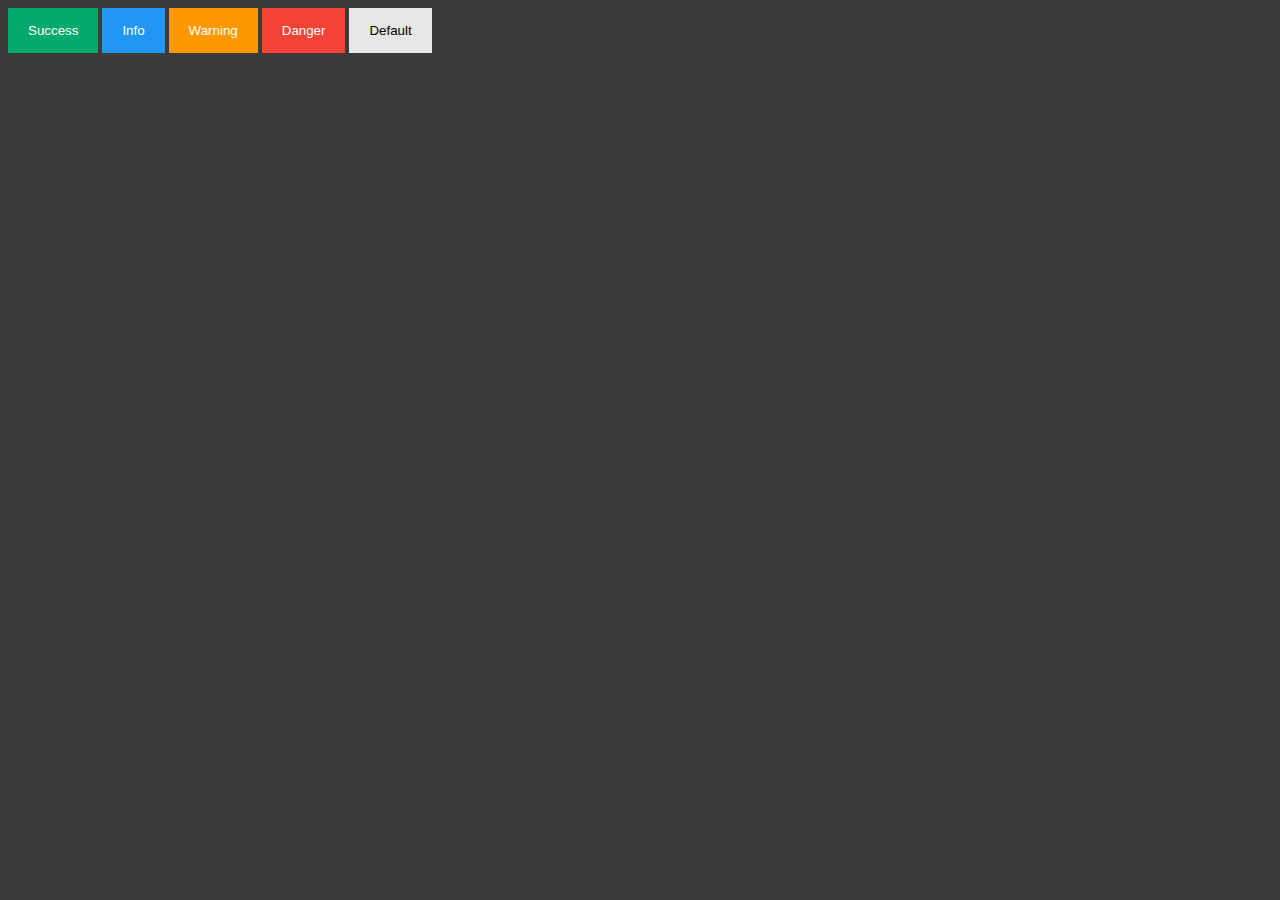
<file: Alert buttons/index.html>
<!DOCTYPE html>
<html lang="en">
<head>
  <meta charset="UTF-8">
  <meta name="viewport" content="width=device-width, initial-scale=1.0">
  <title>Alert buttons</title>
  <link rel="stylesheet" href="Styles.css">
</head>
<body>
  <button class="btn success">Success</button>
  <button class="btn info">Info</button>
  <button class="btn warning">Warning</button>
  <button class="btn danger">Danger</button>
  <button class="btn default">Default</button>
</body>
</html>
</file>
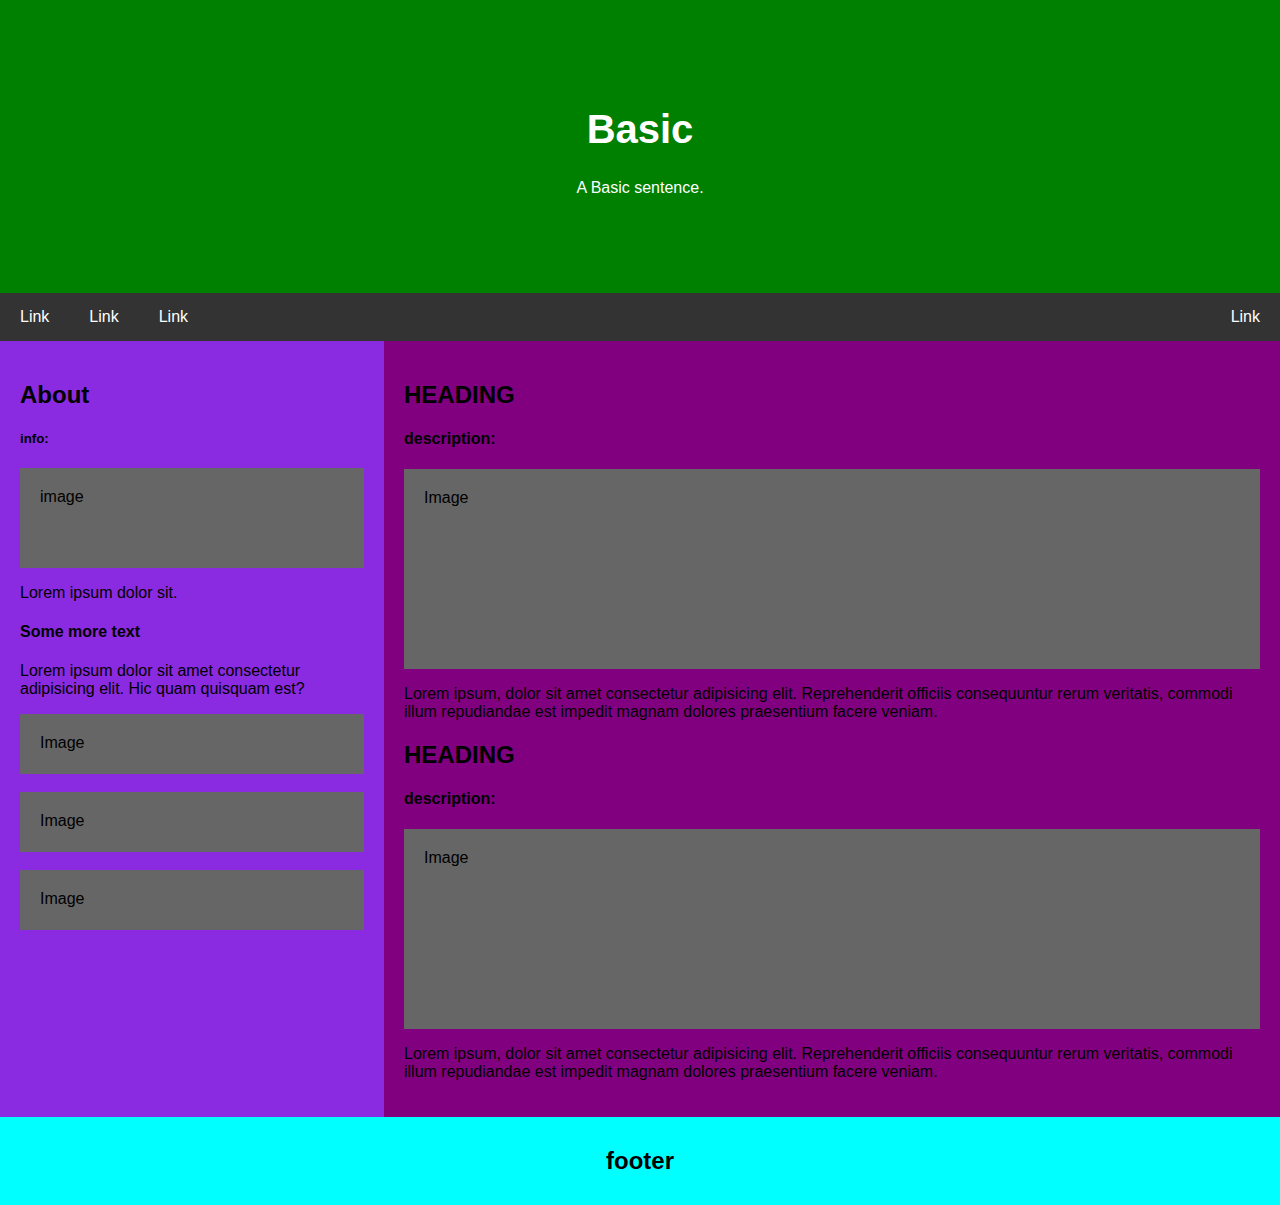
<file: Basic page/index.html>
<!DOCTYPE html>
<html lang="en">

<head>
  <meta charset="UTF-8" />
  <meta name="viewport" content="width=device-width, initial-scale=1.0" />
  <title>Basic</title>
  <link rel="stylesheet" href="styles.css" />
</head>

<body>

  <div class="header">
    <h1>Basic</h1>
    <p>A Basic sentence.</p>
  </div>

  <div class="navbar">
    <a href="#">Link</a>
    <a href="#">Link</a>
    <a href="#">Link</a>
    <a href="#" class="right">Link</a>
  </div>

  <div class="row">
    <div class="side">
      <h2>About</h2>
      <h5>info:</h5>
      <div class="fakeimg" style="height: 100px;;">image</div>
      <p>Lorem ipsum dolor sit.</p>
      <h4>Some more text</h4>
      <p>Lorem ipsum dolor sit amet consectetur adipisicing elit. Hic quam quisquam est?</p>
      <div class="fakeimg" style="height: 60px;">Image</div><br>
      <div class="fakeimg" style="height: 60px;">Image</div><br>
      <div class="fakeimg" style="height: 60px;">Image</div>
    </div>

    <div class="main">
      <h2>HEADING</h2>
      <h4>description:</h4>
      <div class="fakeimg" style="height: 200px;">Image</div>
      <p>Lorem ipsum, dolor sit amet consectetur adipisicing elit. Reprehenderit officiis consequuntur rerum veritatis,
        commodi illum repudiandae est impedit magnam dolores praesentium facere veniam.</p>

      <h2>HEADING</h2>
      <h4>description:</h4>
      <div class="fakeimg" style="height: 200px;">Image</div>
      <p>Lorem ipsum, dolor sit amet consectetur adipisicing elit. Reprehenderit officiis consequuntur rerum veritatis,
        commodi illum repudiandae est impedit magnam dolores praesentium facere veniam.</p>
    </div>
  </div>

  <div class="footer">
    <h2>footer</h2>
  </div>
</body>

</html>
</file>
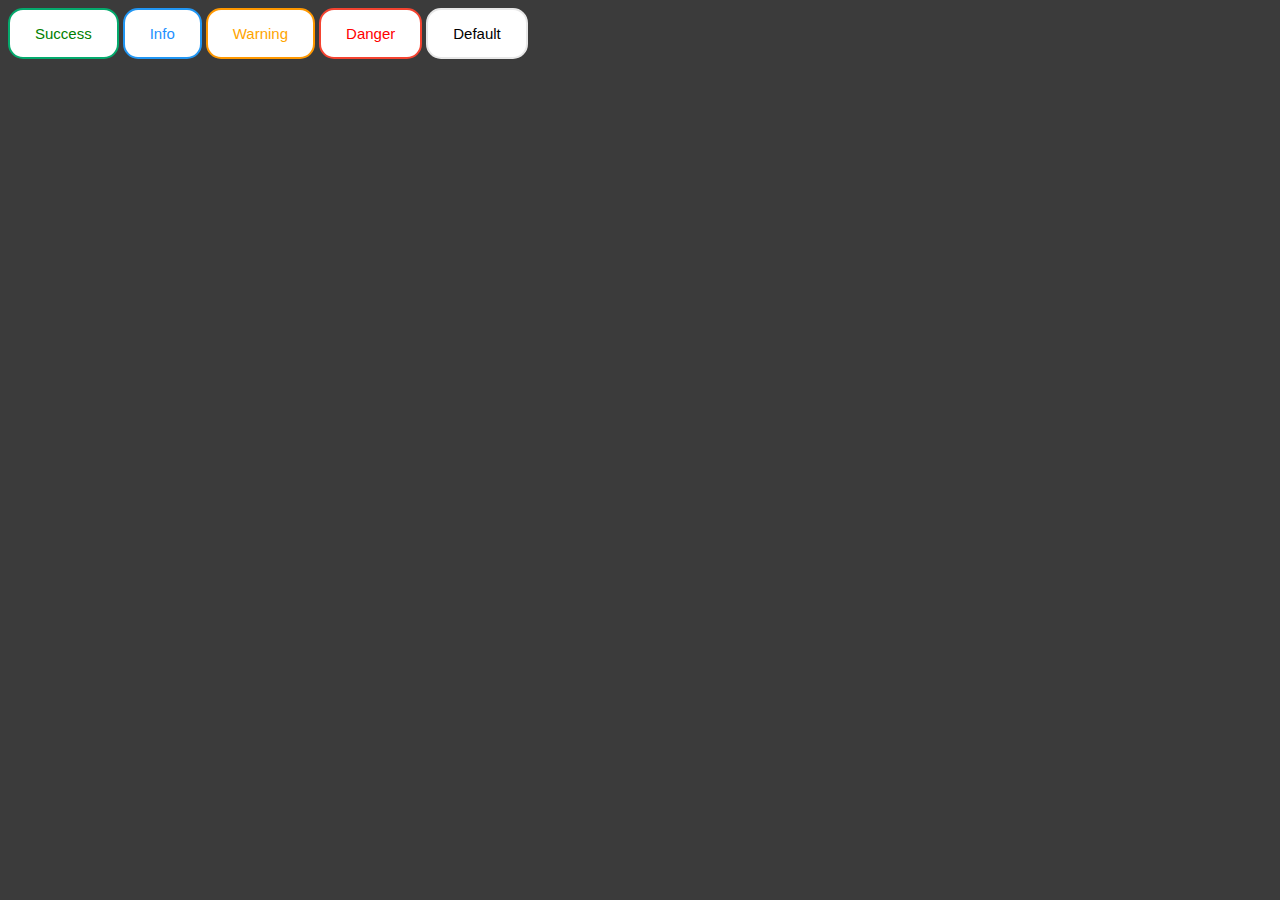
<file: Outline Buttons/index.html>
<!DOCTYPE html>
<html lang="en">

<head>
  <meta charset="UTF-8">
  <meta name="viewport" content="width=device-width, initial-scale=1.0">
  <title>Outline Buttons</title>
  <link rel="stylesheet" href="styles.css">
</head>

<body style="background-color: #3b3b3b;">
  <button class="btn success">Success</button>
  <button class="btn info">Info</button>
  <button class="btn warning">Warning</button>
  <button class="btn danger">Danger</button>
  <button class="btn default">Default</button>
</body>

</html>
</file>
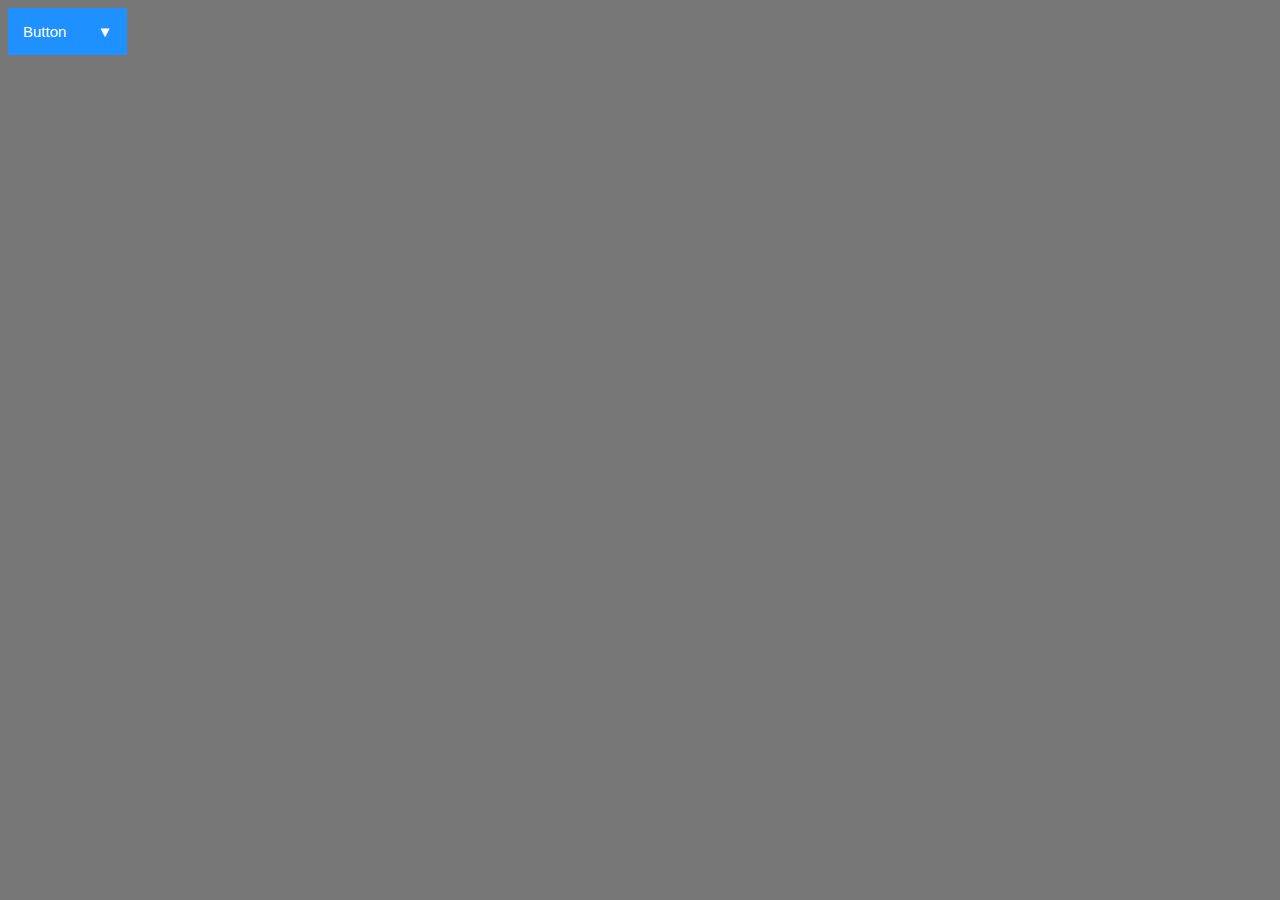
<file: Split buttons/index.html>
<!DOCTYPE html>
<html lang="en">
<head>
  <meta charset="UTF-8">
  <meta name="viewport" content="width=device-width, initial-scale=1.0">
  <title>Split buttons</title>
  <link rel="stylesheet" href="styles.css">
</head>
<body style="background-color: #777;">
  <button class="btn">Button</button>
  <div class="dropdown">
    <button class="btn" style="border-left: 1px solid dodgerblue;">
      <i class="arrow"></i>
    </button>
    <div class="dropdown-content">
      <a href="#">Link 1</a>
      <a href="#">Link 2</a>
      <a href="#">Link 3</a>
    </div>
  </div>
</body>
</html>
</file>
<file: Alert buttons/Styles.css>
body {
  background-color: #3b3b3b;
}

.btn {
  border: none;
  padding: 15px 20px;
  cursor: pointer;
  color: white;
}

.success {
  background-color: #04aa6d;
}
.success:hover {
  background-color: #46a049;
}

.info {
  background-color: #2196f3;
}
.info:hover {
  background-color: #0b77da;
}

.warning {
  background-color: #ff9800;
}
.warning:hover {
  background-color: #e68a00;
}

.danger {
  background-color: #f44336;
}
.danger:hover {
  background-color: #da190b;
}

.default {
  background-color: #e7e7e7;
  color: black;
}
.default:hover {
  background-color: #b5b5b5;
}
</file>
<file: Basic page/styles.css>
body {
  font-family: Arial, Helvetica, sans-serif;
  margin: 0;
  background-color: #aaa;
}

.header {
  padding: 80px;
  background-color: green;
  color: white;
  text-align: center;
}
.header h1 {
  font-size: 40px;
}

.navbar {
  overflow: hidden;
  background-color: #333;
}
/* styling navbar links */
.navbar a {
  text-decoration: none;
  float: left;
  color: white;
  display: block;
  padding: 15px 20px;
  text-align: center;
}
/* right aligned link */
.navbar a.right {
  float: right;
}

/* change background color on hover */
.navbar a:hover {
  background-color: #ddd;
  color: black;
}

/* proper sizing */
* {
  box-sizing: border-box;
}

/* column container */
.row {
  display: flex;
  flex-wrap: wrap;
}

/* create two uneven columns that sit next to eachother
sidebar/ left column */
.side {
  flex: 30%;
  padding: 20px;
  background-color: blueviolet;
}
/* main column */
.main {
  flex: 70%;
  padding: 20px;
  background-color: purple;
}

/* fakeimage */
.fakeimg {
  background-color: #666;
  width: 100%;
  padding: 20px;
}

/* footer */
.footer {
  background-color: aqua;
  padding: 10px;
  text-align: center;
}


/* responsive for mobile */
@media screen and (max-width: 700px){
  .row {
    flex-direction: column;
  }
}
/* reponsive for mobile */
@media screen and (max-width: 400px) {
  .navbar a {
    float: none;
    width: 100%;
  }
}
</file>
<file: Outline Buttons/styles.css>
.btn {
  cursor: pointer;
  padding: 15px 25px;
  font-size: 15px;
  color: black;
  border: 2px solid black;
  background-color: white;
  border-radius: 15px;
}

.success {
  border-color: #04aa6d;
  color: green;
}
.success:hover {
  background-color: #04aa6d;
  color: white;
}

.info {
  border-color: #2196f3;
  color: dodgerblue;
}
.info:hover {
  background-color: #2196f3;
  color: white;
}

.warning {
  border-color: #ff9800;
  color: orange;
}
.warning:hover {
  background-color: #ff9800;
  color: white;
}

.danger {
  border-color: #f44330;
  color: red;
}
.danger:hover {
  background-color: #f44330;
  color: white;
}

.default {
  border-color: #e7e7e7;
}
.default:hover {
  background-color: #e7e7e7;
}
</file>
<file: Split buttons/styles.css>
i.arrow::before {
  content: "\25bc";
}

/*Dropdown button*/
.btn {
  background-color: dodgerblue;
  border: none;
  outline: none;
  padding: 15px;
  font-size: 15px;
  color: white;
}
/* the container div needed to position the dropdown content */
.dropdown {
  position: absolute;
  display: inline-block;
}

/* dropdown content hidden by default */
.dropdown-content {
  display:none;
  position: absolute;
  background-color: #f1f1f1;
  z-index: 1;
  min-width: 160px;
}

/* Links inside the dropdown */
.dropdown-content a {
  text-decoration: none;
  color: black;
  padding: 10px 15px;
  display: block;
}

/* change the color of links on hover */
.dropdown-content a:hover {
  background-color: #ddd;
}

/* show the dropdown menu on hover */
.dropdown:hover .dropdown-content {
  display: block;
}

/* change the color of dropdown button on hover */
.btn:hover,
.dropdown:hover .btn {
  background-color: #0b7daa;
}
</file>
